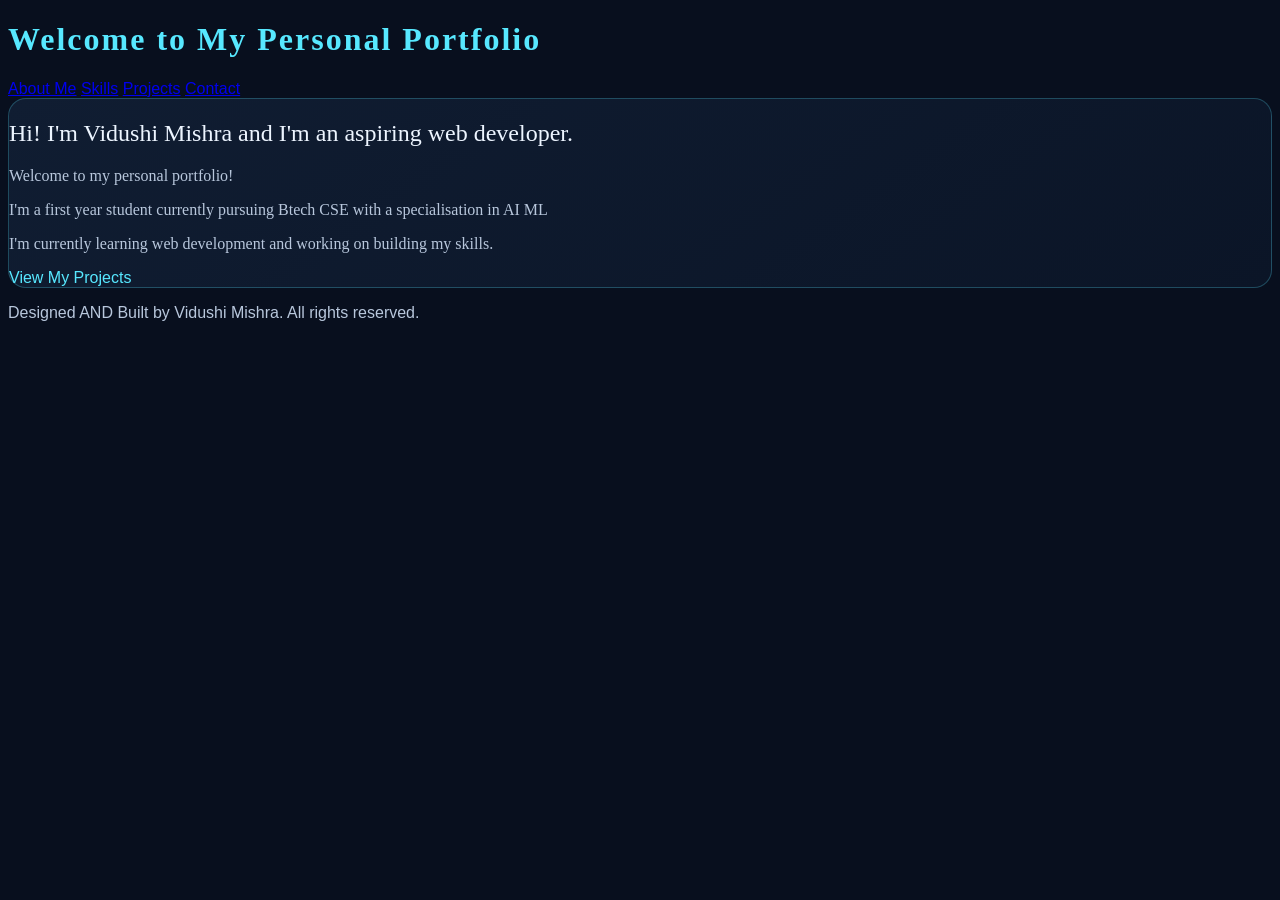
<file: index.html>
<!DOCTYPE html>
<html lang="en">
    <head>
        <meta charset="UTF-8">
        <meta name="viewport" content="width=device-width, initial-scale=1.0">
        <title>MY PERSONAL PORTFOLIO</title>
        <link rel="stylesheet" href="style.css">
    </head>
    <body>  
        <header>
            <h1><font face="bold consolas">Welcome to My Personal Portfolio</font></h1>
        <nav>
            <a href="about.html">About Me</a>
            <a href="skills.html">Skills</a>
            <a href="projects.html">Projects</a>
            <a href="contact.html">Contact</a>
    </nav>
        </header>
        <main>
                <h2><font face="consolas">Hi! I'm Vidushi Mishra and I'm an aspiring web developer.</font></h2>
                <p><font face="consolas">Welcome to my personal portfolio!</font></p>
                <P><font face="consolas">I'm a first year student currently pursuing Btech CSE with a specialisation in AI ML</font></P>
                <p><font face="consolas">I'm currently learning web development and working on building my skills.</font></p>
                <a href="projects.html" class="button">View My Projects</a>
            </section>
        </main>
        <footer>
            <p>Designed AND Built by Vidushi Mishra. All rights reserved.</p>
        </footer>
    </body>
    </html>
</file>
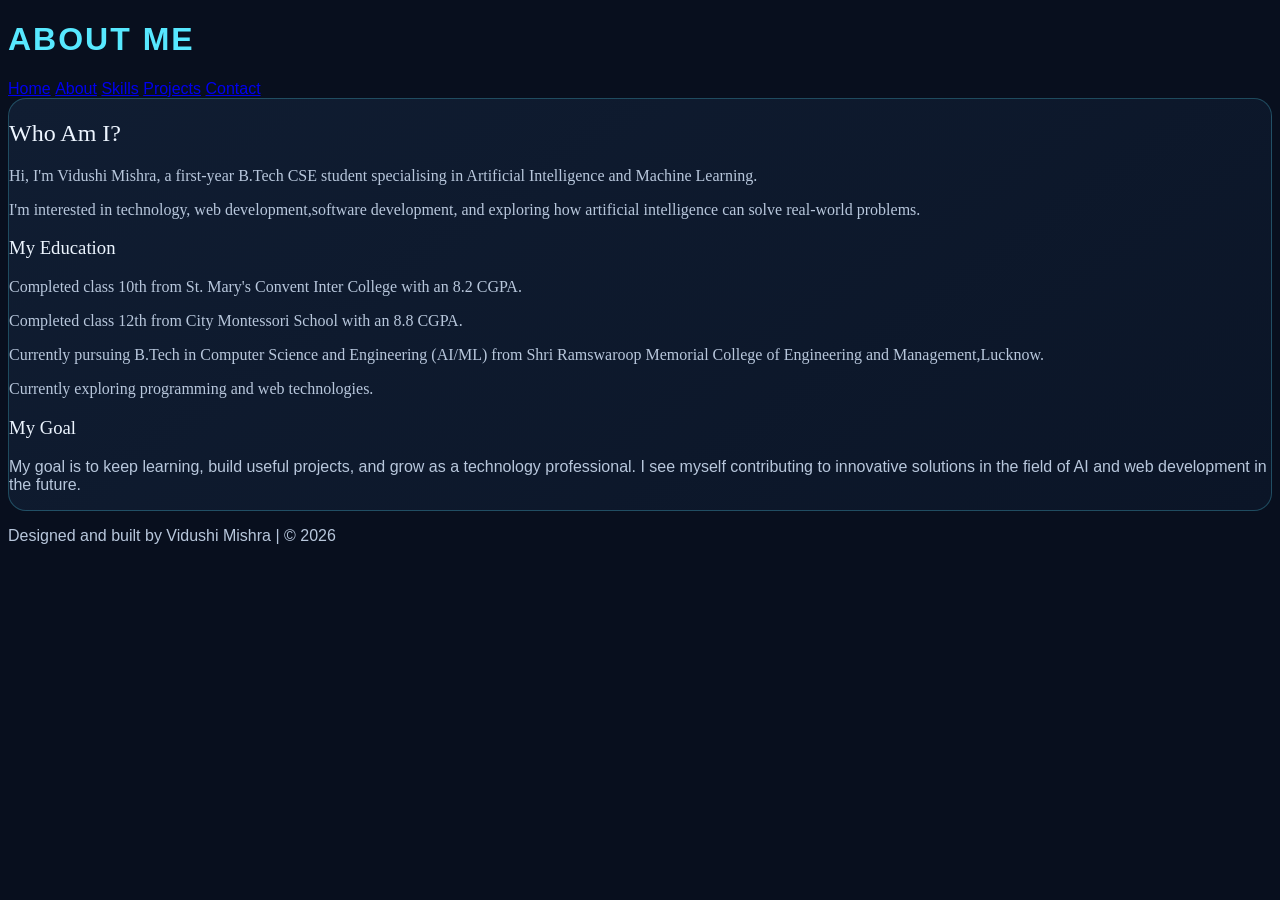
<file: about.html>
<!DOCTYPE html>
<html lang="en">
<head>
    <meta charset="UTF-8">
    <meta name="viewport" content="width=device-width, initial-scale=1.0">
    <title><font face="consolas">About Me | My Portfolio</font></title>
    <link rel="stylesheet" href="style.css">
</head>
<body>

    <header>
        <h1>ABOUT ME</h1>
        <nav>
            <a href="index.html">Home</a>
            <a href="about.html">About</a>
            <a href="skills.html">Skills</a>
            <a href="projects.html">Projects</a>
            <a href="contact.html">Contact</a>
        </nav>
    </header>

    <main>
        <section>
            <h2><font face="bold consolas">Who Am I?</font></h2>
            <p>
               <font face="consolas">Hi, I'm Vidushi Mishra, a first-year B.Tech
                CSE student specialising in Artificial Intelligence and Machine Learning.</font>
            </p>
            <p>
                <font face="consolas">I'm interested in technology, web development,software development,
                and exploring how artificial intelligence can
                solve real-world problems.</font>
            </p>

            <h3><font face="bold consolas">My Education</font></h3>
            <p><font face="consolas">Completed class 10th from St. Mary's Convent Inter College with an 8.2 CGPA.</font></p>
            <p><font face="consolas">Completed class 12th from City Montessori School with an 8.8 CGPA.</font></p>
            <p><font face="consolas">Currently pursuing B.Tech in Computer Science and Engineering (AI/ML) from Shri Ramswaroop Memorial College of Engineering and Management,Lucknow.</font></p>
            <p><font face="consolas">Currently exploring programming and web technologies.</font></p>

            <h3><font face="bold consolas">My Goal</font></h3>
            <p>
                My goal is to keep learning, build useful projects,
                and grow as a technology professional.
                I see myself contributing to innovative solutions in the field of AI and web development in the future.
            </p>
        </section>
    </main>

    <footer>
        <p>Designed and built by Vidushi Mishra | © 2026</p>
    </footer>
</body>
</html>
</file>
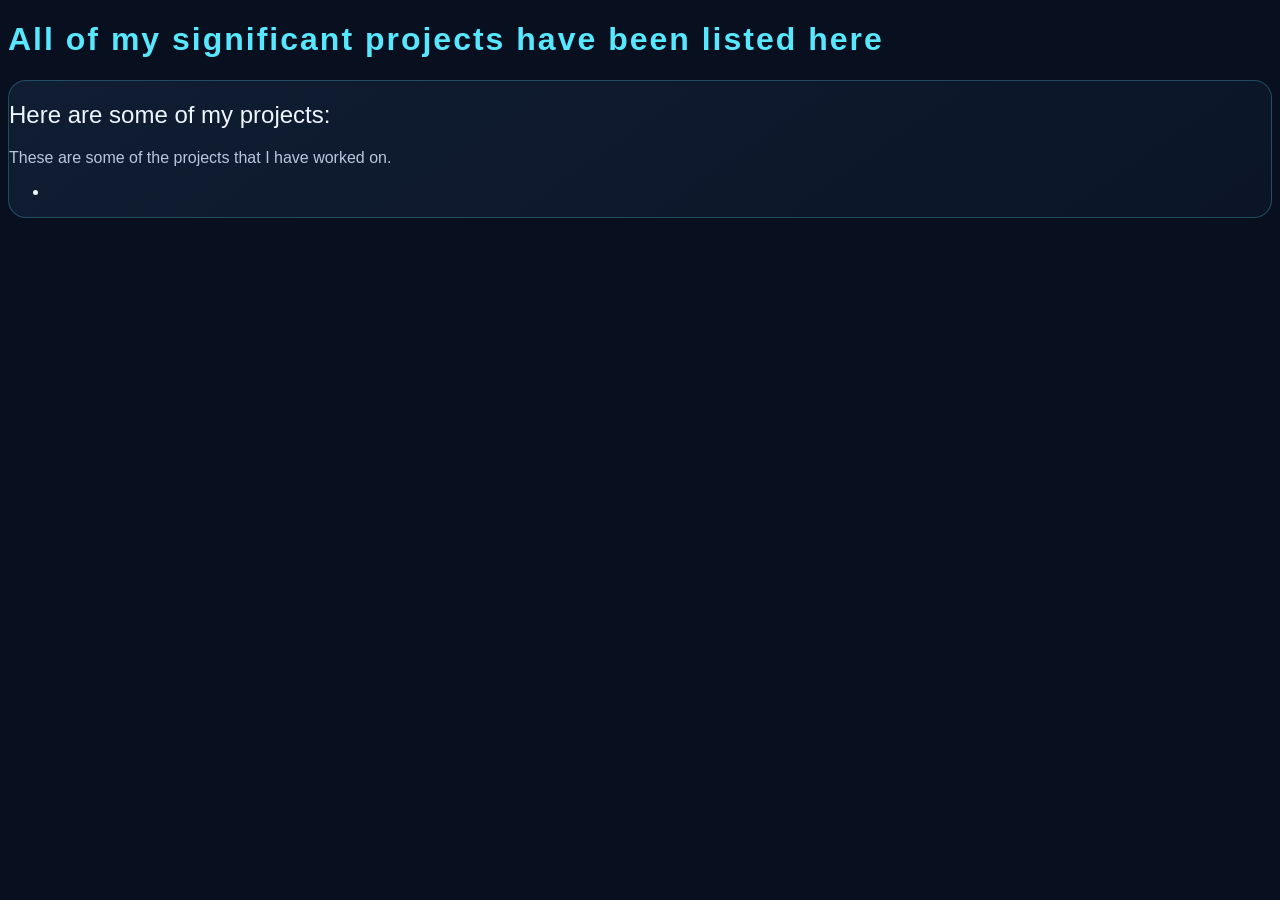
<file: projects.html>
<!DOCTYPE html>
<html lang="en">
    <head>
        <meta charset="UTF-8">
        <meta name="viewport" content="width=device-width, initial-scale=1.0">
        <title>MY PERSONAL PORTFOLIO</title>
        <link rel="stylesheet" href="style.css">
    </head>
    <body>  
        <header>
            <h1>All of my significant projects have been listed here</h1
        </header>
        <main>
                <h2>Here are some of my projects:</h2>
                <p>These are some of the projects that I have worked on.</p>
                <ul class="project-list">
                    <li><a href="
</file>
<file: style.css>
body
{ 
    background: #080F1E !important;
    color: #EDF5FF ! important; 
    @import url('https://fonts.googleapis.com/css2?family=Orbitron:wght@500;600;700&family=Inter:wght@400;500;600;700&display=swap');

:root {
    --bg: #080F1E;
    --navy: #0D1B2E;
    --cyan: #57e8ff;
    --white: #edf5ff;
    --muted: #a6b6ce;
    --border: rgba(87, 232, 255, 0.22);
}
* {
    box-sizing: border-box;
}
html {
    scroll-behavior: smooth;
}
body {
    margin: 0;
    min-height: 100vh;
    font-family: 'Inter', sans-serif;
    background-color: var(--bg);
    color: var(--white);
    line-height: 1.7;

   /*Header*/
   header
   {
    background:var(--navy);
    color: var(--white);
    text-align: center;
    padding: 25px 15px;
    border-bottom: 1px solid rgba(87, 232, 255, 0.3);
    box-shadow: 0 4px 25px rgba(0, 0, 0, 0.25);
   }
    header h1 {
        font-family: 'Orbitron', sans-serif;
        color: var(--cyan);
        font-size: clamp(1.5rem, 4vw, 2.4rem);
        letter-spacing: 2px;
        margin:0 0 15px;
    }
    /* Navigation */
    nav{
        
        display: flex;
        justify-content: center;
        align-items: center;
        flex-wrap: wrap;
        gap: 12px 28px;
        margin-top: 12px;
    }
    nav a{
        color: var(--muted);
        font-family:'Inter' sans-serif;
        font-weight: 500;
        text-decoration: none;
        transition: 0.3s ease;
    }
    nav a:hover{
        color: var(--cyan);
        text-shadow: 0 0 10px rgba(87, 232, 255, 0.5);
    }
    /* Main Content */
     main{
        max-width:1100px;
        width:90%;
        margin: 55px auto;
        padding: 30px;
        background: linear-gradient(145deg, #101d32,#0B1527);
        border: 1px solid
        rgba(87, 232, 255, 0.22);
        border-radius: 20px;
        box-shadow: 0 0 35px rgba(57, 132, 255, 0.08); 
     }

   /*  HEADINGS */
h2, h3{
    font-family: 'Orbitron', sans-serif;
    color: var(--white);
    line-height: 1.5;
}
h2{
    font-size: clamp(1.4rem, 3vw, 2rem);
}
h3{
    color: var(--cyan);
    font-size: 1.1rem;
}
/*  Paragraphs */
p{
    color: var(--muted);
}
/*Links and Buttons*/
main a {
    color: var(--cyan);
    transition: 0.3s ease;
}
main a:hover{
    color: var(--white);
    }
    main a[href$=".html"]
    {
        text-decoration: none;
    }
    main a:not([href$=".html"])
    {
        display: inline-block;
        padding: 10px 22px;
        border: 1px solid var(--cyan);
        border-radius: 8px;
    }
    /*FOOTER*/
    footer
     {
        text-align: center;
        padding: 20px;
        border-top: 1px solid rgba(87, 232, 255, 0.2);
        color: var(--muted);
     }
     /*MOBILE SCREEN*/
     @media (max-width: 600px)
     { 
        main{
            width: 92%;
            padding: 20px;
            margin: 30px auto;
        }    }

nav{
    gap: 10px 18px;
}
}
}
body {
    font-family: 'Inter', sans-serif;
    background-color: #EDF5FF;
}
header h1 {
    font-family: 'Orbitron', 'Segoe UI', sans-serif;
    color: #57e8ff;
    letter-spacing: 2px;
}
h2, h3{
    font-family:'Orbitron', 'Segoe UI', sans-serif;
    color: #EDF5FF;
    font-weight: 500;
}
p{
    font-family: 'Inter', 'Segoe UI', sans-serif;
    color: #b8c7dc;
    font-weight: 400;
}
nav a
{
    color:b8c7dc;
    text-decoration:;
    font-family: 'Inter', 'Segoe UI', sans-serif;
    transition: 0.3s ease;
}

nav a:hover{
    color: #B8C7DC;
}
main a{
    color: #57e8ff;
    text-decoration: none;
}
main a:hover{
    color: #EDF5FF;
}
main{
    background: linear-gradient(145deg, #101d32,#0B1527);
    border: 1px solid rgba(87, 232, 255, 0.25);
    border-radius: 18px;
    box-shadow: 0 0 35px rgba(0, 0, 25px, rgba(57, 132, 255, 0.06));
    }
</file>
